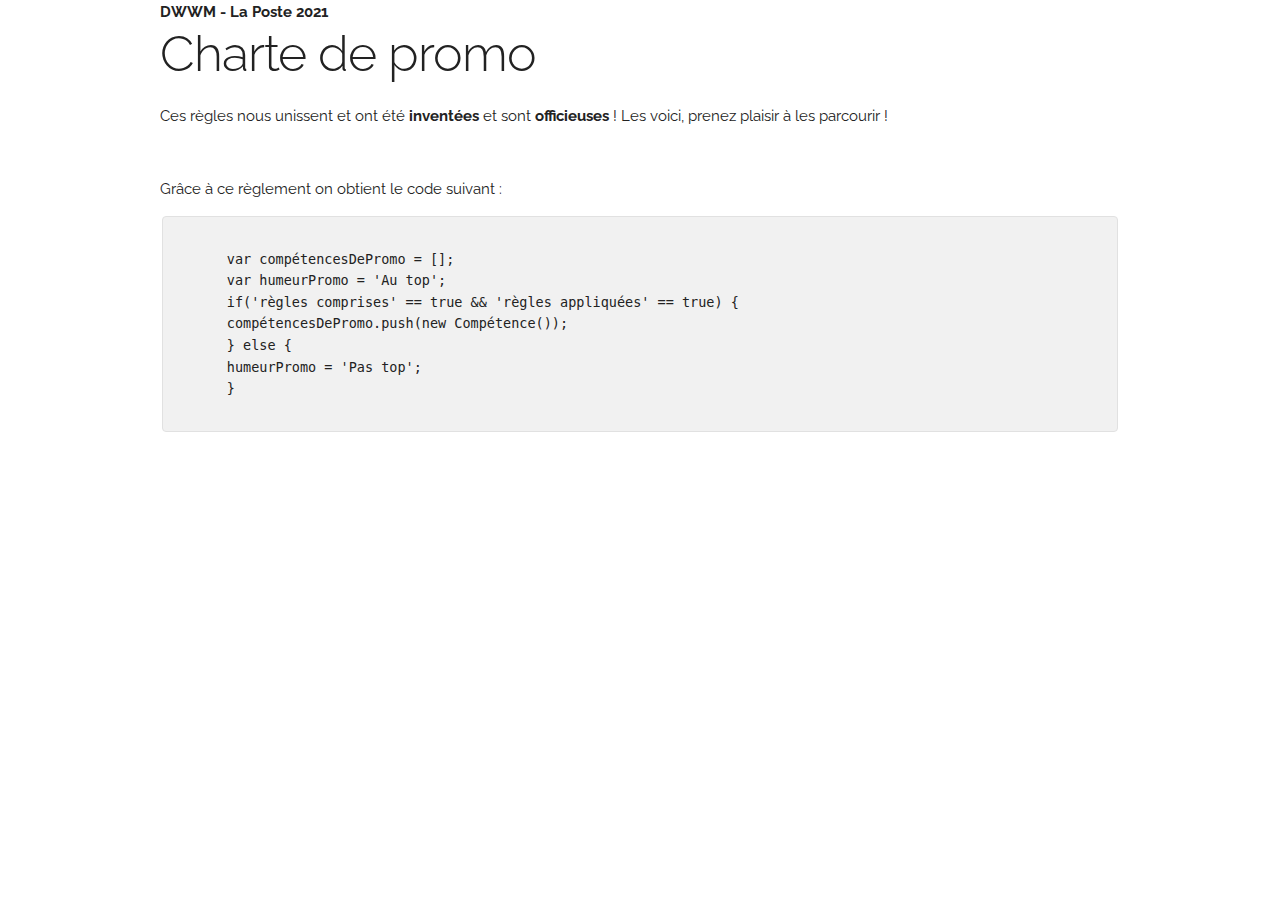
<file: Brief Charte/index.html>
<!DOCTYPE html>
<html lang="fr">

<head>

  <!-- Les bases d'une page HTML
  –––––––––––––––––––––––––––––––––––––––––––––––––– -->
  <meta charset="utf-8">
  <title>Le titre de votre page </title>
  <meta name="description" content="Notre Charte de Promo">
  <meta name="author" content="Promo Simplon La Poste">

  <!-- Métadonnées spécifique Mobiles
  –––––––––––––––––––––––––––––––––––––––––––––––––– -->
  <meta name="viewport" content="width=device-width, initial-scale=1">

  <!-- Liaisons des Polices
  –––––––––––––––––––––––––––––––––––––––––––––––––– -->
  <link href="//fonts.googleapis.com/css?family=Raleway:400,300,600" rel="stylesheet" type="text/css">

  <!-- Liaisons des fichiers CSS
  –––––––––––––––––––––––––––––––––––––––––––––––––– -->
  <link rel="stylesheet" href="./css/normalize.css">
  <link rel="stylesheet" href="./css/skeleton.css">

  <!-- Liaisons du fichier JS si vous faites le bonus
  –––––––––––––––––––––––––––––––––––––––––––––––––– -->
  <!-- TODO -->

  <!-- Liaison du Favicon
  –––––––––––––––––––––––––––––––––––––––––––––––––– -->
  <!-- TODO -->

</head>

<body>
  <header class="header">
    <div class="container">
      <strong>DWWM - La Poste 2021</strong>
    </div>
  </header>


  <!-- Structure principale de la page
  –––––––––––––––––––––––––––––––––––––––––––––––––– -->
  <main class="container">

    <section>
      <div class="row">
        <div class="column">
          <h1>Charte de promo</h1>
          <p>Ces règles nous unissent et ont été <strong>inventées</strong> et sont <strong>officieuses</strong> ! Les
            voici, prenez plaisir à les parcourir !</p>
        </div>
      </div>
    </section>


    <br>

    <section>
      Grâce à ce règlement on obtient le code suivant :
      <pre><code style="overflow: auto;">
      var compétencesDePromo = [];
      var humeurPromo = 'Au top';
      if('règles comprises' == true && 'règles appliquées' == true) {
      compétencesDePromo.push(new Compétence());
      } else {
      humeurPromo = 'Pas top';
      }
      </code></pre>
    </section>

  </main>

  <!-- Fin du document (fermeture des balises)
    –––––––––––––––––––––––––––––––––––––––––––––––––– -->
</body>

</html>
</file>
<file: Brief Charte/css/skeleton.css>
/* Table of contents
––––––––––––––––––––––––––––––––––––––––––––––––––
- Grid
- Base Styles
- Typography
- Links
- Buttons
- Forms
- Lists
- Code
- Tables
- Spacing
- Utilities
- Clearing
- Media Queries
*/


/* Grid
–––––––––––––––––––––––––––––––––––––––––––––––––– */
.container {
  position: relative;
  width: 100%;
  max-width: 960px;
  margin: 0 auto;
  padding: 0 20px;
  box-sizing: border-box; }
.column,
.columns {
  width: 100%;
  float: left;
  box-sizing: border-box; }

/* For devices larger than 400px */
@media (min-width: 400px) {
  .container {
    width: 85%;
    padding: 0; }
}

/* For devices larger than 550px */
@media (min-width: 550px) {
  .container {
    width: 80%; }
  .column,
  .columns {
    margin-left: 4%; }
  .column:first-child,
  .columns:first-child {
    margin-left: 0; }

  .one.column,
  .one.columns                    { width: 4.66666666667%; }
  .two.columns                    { width: 13.3333333333%; }
  .three.columns                  { width: 22%;            }
  .four.columns                   { width: 30.6666666667%; }
  .five.columns                   { width: 39.3333333333%; }
  .six.columns                    { width: 48%;            }
  .seven.columns                  { width: 56.6666666667%; }
  .eight.columns                  { width: 65.3333333333%; }
  .nine.columns                   { width: 74.0%;          }
  .ten.columns                    { width: 82.6666666667%; }
  .eleven.columns                 { width: 91.3333333333%; }
  .twelve.columns                 { width: 100%; margin-left: 0; }

  .one-third.column               { width: 30.6666666667%; }
  .two-thirds.column              { width: 65.3333333333%; }

  .one-half.column                { width: 48%; }

  /* Offsets */
  .offset-by-one.column,
  .offset-by-one.columns          { margin-left: 8.66666666667%; }
  .offset-by-two.column,
  .offset-by-two.columns          { margin-left: 17.3333333333%; }
  .offset-by-three.column,
  .offset-by-three.columns        { margin-left: 26%;            }
  .offset-by-four.column,
  .offset-by-four.columns         { margin-left: 34.6666666667%; }
  .offset-by-five.column,
  .offset-by-five.columns         { margin-left: 43.3333333333%; }
  .offset-by-six.column,
  .offset-by-six.columns          { margin-left: 52%;            }
  .offset-by-seven.column,
  .offset-by-seven.columns        { margin-left: 60.6666666667%; }
  .offset-by-eight.column,
  .offset-by-eight.columns        { margin-left: 69.3333333333%; }
  .offset-by-nine.column,
  .offset-by-nine.columns         { margin-left: 78.0%;          }
  .offset-by-ten.column,
  .offset-by-ten.columns          { margin-left: 86.6666666667%; }
  .offset-by-eleven.column,
  .offset-by-eleven.columns       { margin-left: 95.3333333333%; }

  .offset-by-one-third.column,
  .offset-by-one-third.columns    { margin-left: 34.6666666667%; }
  .offset-by-two-thirds.column,
  .offset-by-two-thirds.columns   { margin-left: 69.3333333333%; }

  .offset-by-one-half.column,
  .offset-by-one-half.columns     { margin-left: 52%; }

}


/* Base Styles
–––––––––––––––––––––––––––––––––––––––––––––––––– */
/* NOTE
html is set to 62.5% so that all the REM measurements throughout Skeleton
are based on 10px sizing. So basically 1.5rem = 15px :) */
html {
  font-size: 62.5%; }
body {
  font-size: 1.5em; /* currently ems cause chrome bug misinterpreting rems on body element */
  line-height: 1.6;
  font-weight: 400;
  font-family: "Raleway", "HelveticaNeue", "Helvetica Neue", Helvetica, Arial, sans-serif;
  color: #222; }


/* Typography
–––––––––––––––––––––––––––––––––––––––––––––––––– */
h1, h2, h3, h4, h5, h6 {
  margin-top: 0;
  margin-bottom: 2rem;
  font-weight: 300; }
h1 { font-size: 4.0rem; line-height: 1.2;  letter-spacing: -.1rem;}
h2 { font-size: 3.6rem; line-height: 1.25; letter-spacing: -.1rem; }
h3 { font-size: 3.0rem; line-height: 1.3;  letter-spacing: -.1rem; }
h4 { font-size: 2.4rem; line-height: 1.35; letter-spacing: -.08rem; }
h5 { font-size: 1.8rem; line-height: 1.5;  letter-spacing: -.05rem; }
h6 { font-size: 1.5rem; line-height: 1.6;  letter-spacing: 0; }

/* Larger than phablet */
@media (min-width: 550px) {
  h1 { font-size: 5.0rem; }
  h2 { font-size: 4.2rem; }
  h3 { font-size: 3.6rem; }
  h4 { font-size: 3.0rem; }
  h5 { font-size: 2.4rem; }
  h6 { font-size: 1.5rem; }
}

p {
  margin-top: 0; }


/* Links
–––––––––––––––––––––––––––––––––––––––––––––––––– */
a {
  color: #ce0033; }
a:hover {
  color: #aa022c; }


/* Buttons
–––––––––––––––––––––––––––––––––––––––––––––––––– */
.button,
button,
input[type="submit"],
input[type="reset"],
input[type="button"] {
  display: inline-block;
  height: 38px;
  padding: 0 30px;
  color: #555;
  text-align: center;
  font-size: 11px;
  font-weight: 600;
  line-height: 38px;
  letter-spacing: .1rem;
  text-transform: uppercase;
  text-decoration: none;
  white-space: nowrap;
  background-color: transparent;
  border-radius: 4px;
  border: 1px solid #bbb;
  cursor: pointer;
  box-sizing: border-box; }
.button:hover,
button:hover,
input[type="submit"]:hover,
input[type="reset"]:hover,
input[type="button"]:hover,
.button:focus,
button:focus,
input[type="submit"]:focus,
input[type="reset"]:focus,
input[type="button"]:focus {
  color: #333;
  border-color: #888;
  outline: 0; }
.button.button-primary,
button.button-primary,
input[type="submit"].button-primary,
input[type="reset"].button-primary,
input[type="button"].button-primary {
  color: #FFF;
  background-color: #ce0033;
  border-color: #ce0033; }
.button.button-primary:hover,
button.button-primary:hover,
input[type="submit"].button-primary:hover,
input[type="reset"].button-primary:hover,
input[type="button"].button-primary:hover,
.button.button-primary:focus,
button.button-primary:focus,
input[type="submit"].button-primary:focus,
input[type="reset"].button-primary:focus,
input[type="button"].button-primary:focus {
  color: #FFF;
  background-color: #b6012e;
  border-color: #b6012e; }


/* Forms
–––––––––––––––––––––––––––––––––––––––––––––––––– */
input[type="email"],
input[type="number"],
input[type="search"],
input[type="text"],
input[type="tel"],
input[type="url"],
input[type="password"],
textarea,
select {
  height: 38px;
  padding: 6px 10px; /* The 6px vertically centers text on FF, ignored by Webkit */
  background-color: #fff;
  border: 1px solid #D1D1D1;
  border-radius: 4px;
  box-shadow: none;
  box-sizing: border-box; }
/* Removes awkward default styles on some inputs for iOS */
input[type="email"],
input[type="number"],
input[type="search"],
input[type="text"],
input[type="tel"],
input[type="url"],
input[type="password"],
textarea {
  -webkit-appearance: none;
     -moz-appearance: none;
          appearance: none; }
textarea {
  min-height: 65px;
  padding-top: 6px;
  padding-bottom: 6px; }
input[type="email"]:focus,
input[type="number"]:focus,
input[type="search"]:focus,
input[type="text"]:focus,
input[type="tel"]:focus,
input[type="url"]:focus,
input[type="password"]:focus,
textarea:focus,
select:focus {
  border: 1px solid #33C3F0;
  outline: 0; }
label,
legend {
  display: block;
  margin-bottom: .5rem;
  font-weight: 600; }
fieldset {
  padding: 0;
  border-width: 0; }
input[type="checkbox"],
input[type="radio"] {
  display: inline; }
label > .label-body {
  display: inline-block;
  margin-left: .5rem;
  font-weight: normal; }


/* Lists
–––––––––––––––––––––––––––––––––––––––––––––––––– */
ul {
  list-style: circle inside; }
ol {
  list-style: decimal inside; }
ol, ul {
  padding-left: 0;
  margin-top: 0; }
ul ul,
ul ol,
ol ol,
ol ul {
  margin: 1.5rem 0 1.5rem 3rem;
  font-size: 90%; }
li {
  margin-bottom: 1rem; }


/* Code
–––––––––––––––––––––––––––––––––––––––––––––––––– */
code {
  padding: .2rem .5rem;
  margin: 0 .2rem;
  font-size: 90%;
  white-space: nowrap;
  background: #F1F1F1;
  border: 1px solid #E1E1E1;
  border-radius: 4px; }
pre > code {
  display: block;
  padding: 1rem 1.5rem;
  white-space: pre; }


/* Tables
–––––––––––––––––––––––––––––––––––––––––––––––––– */
th,
td {
  padding: 12px 15px;
  text-align: left;
  border-bottom: 1px solid #E1E1E1; }
th:first-child,
td:first-child {
  padding-left: 0; }
th:last-child,
td:last-child {
  padding-right: 0; }


/* Spacing
–––––––––––––––––––––––––––––––––––––––––––––––––– */
button,
.button {
  margin-bottom: 1rem; }
input,
textarea,
select,
fieldset {
  margin-bottom: 1.5rem; }
pre,
blockquote,
dl,
figure,
table,
p,
ul,
ol,
form {
  margin-bottom: 2.5rem; }


/* Utilities
–––––––––––––––––––––––––––––––––––––––––––––––––– */
.u-full-width {
  width: 100%;
  box-sizing: border-box; }
.u-max-full-width {
  max-width: 100%;
  box-sizing: border-box; }
.u-pull-right {
  float: right; }
.u-pull-left {
  float: left; }


/* Misc
–––––––––––––––––––––––––––––––––––––––––––––––––– */
hr {
  margin-top: 3rem;
  margin-bottom: 3.5rem;
  border-width: 0;
  border-top: 1px solid #E1E1E1; }


/* Clearing
–––––––––––––––––––––––––––––––––––––––––––––––––– */

/* Self Clearing Goodness */
.container:after,
.row:after,
.u-cf {
  content: "";
  display: table;
  clear: both; }


/* Media Queries
–––––––––––––––––––––––––––––––––––––––––––––––––– */
/*
Note: The best way to structure the use of media queries is to create the queries
near the relevant code. For example, if you wanted to change the styles for buttons
on small devices, paste the mobile query code up in the buttons section and style it
there.
*/


/* Larger than mobile */
@media (min-width: 400px) {}

/* Larger than phablet (also point when grid becomes active) */
@media (min-width: 550px) {}

/* Larger than tablet */
@media (min-width: 750px) {}

/* Larger than desktop */
@media (min-width: 1000px) {}

/* Larger than Desktop HD */
@media (min-width: 1200px) {}
</file>
